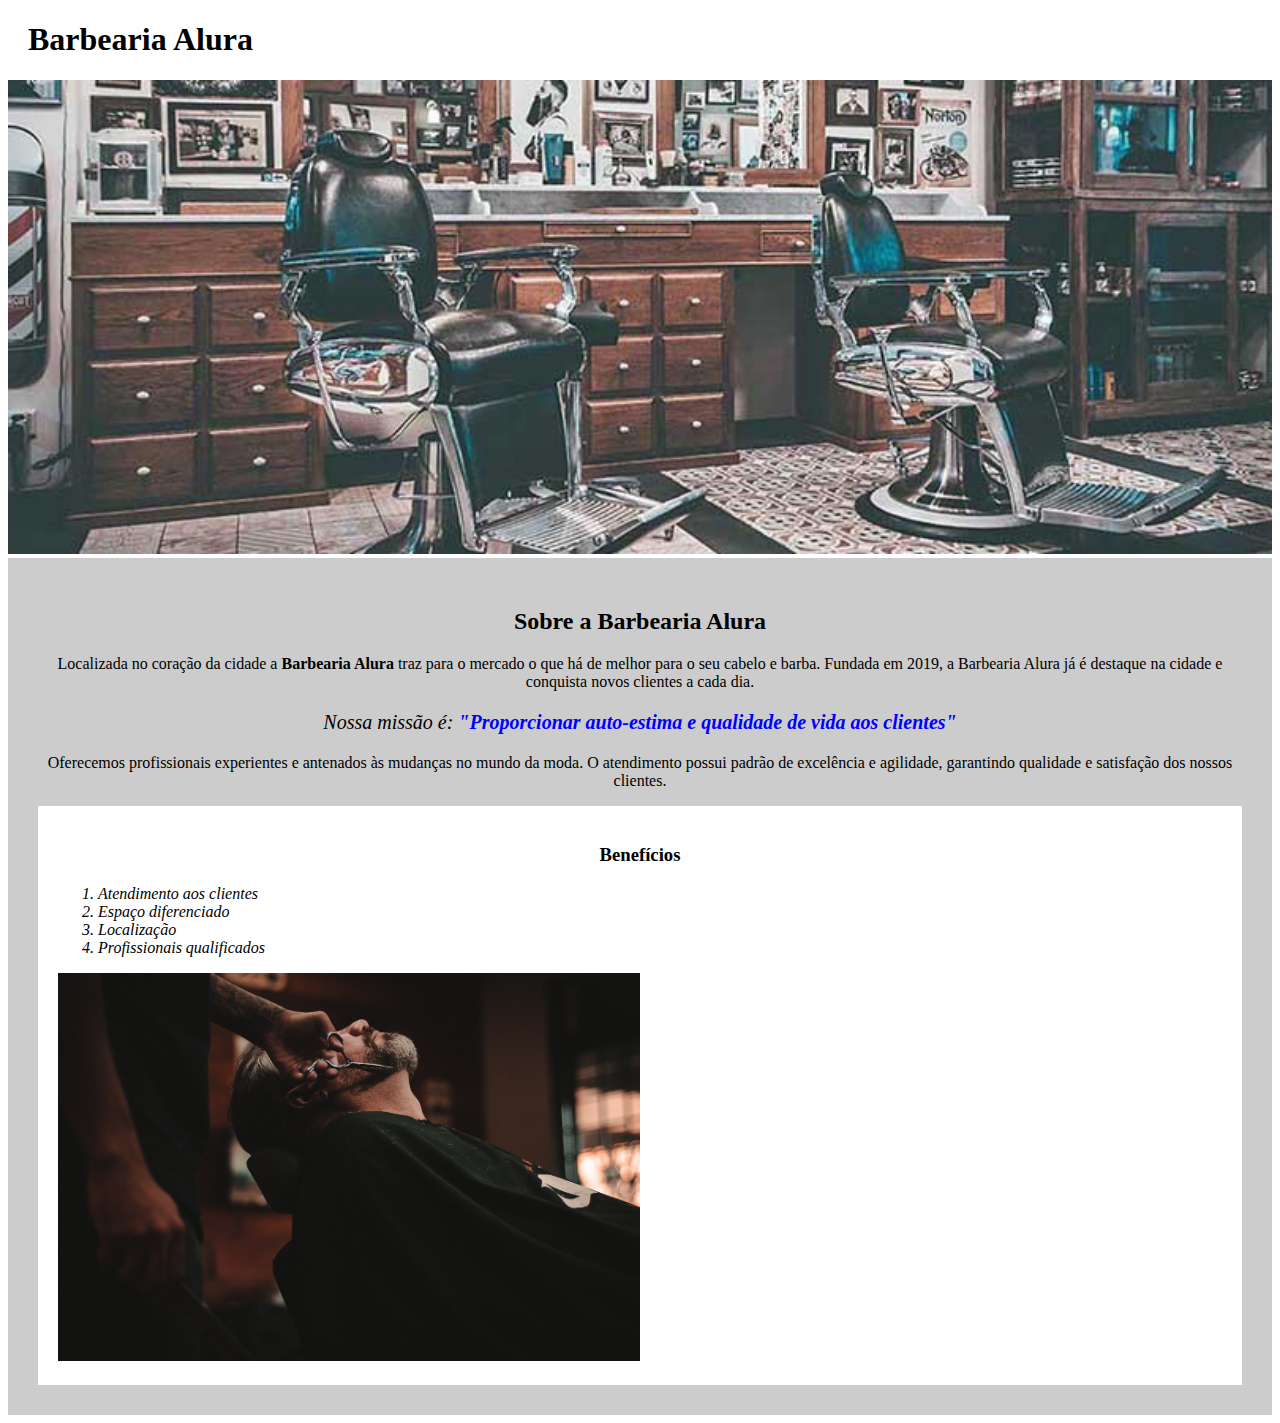
<file: index.html>
<!DOCTYPE html>
<html lang="pt-br">
	<head>
		<meta charset="UTF-8">
		<title>Barbearia Alura</title>
		<link rel="stylesheet" href="style.css">
		

	</head>
	

	<body>
		<header>
			<h1 class="titulo-principal">Barbearia Alura</h1>
		</header>

		<img id="banner" src="banner.jpg">
		<div class="principal">
		
		<div>
			<h2 class="titulo-centralizado">Sobre a Barbearia Alura</h2>

			<p>Localizada no coração da cidade a <strong>Barbearia Alura</strong> traz para o mercado o que há de melhor para o seu cabelo e barba. Fundada em 2019, a Barbearia Alura já é destaque na cidade e conquista novos clientes a cada dia.</p>

			<p id="missao";><em>Nossa missão é: <strong>"Proporcionar auto-estima e qualidade de vida aos clientes"</strong></em></p>

			<p>Oferecemos profissionais experientes e antenados às mudanças no mundo da moda. O atendimento possui padrão de excelência e agilidade, garantindo qualidade e satisfação dos nossos clientes.</p>
		</div>


		<div class="beneficios">
		<h3 class="titulo-centralizado"> Benefícios </h3>
		<ol> 
			<li class="itens">  Atendimento aos clientes</li>
			<li class="itens"> Espaço diferenciado</li>
			<li class="itens"> Localização</li>
			<li class="itens"> Profissionais qualificados</li>
		</ol>

		<img src="beneficios.jpg" class="imagembeneficios"> 
		</div>
	</body>
	
	
</html>
</file>
<file: style.css>
body {
	background: 
}

#banner {
	width: 100%;
}

.principal {
	background:#CCCCCC;
	padding: 30px;
}

.titulo-principal {
	padding-left: 20px;
}
.titulo-centralizado {
	text-align: center;
}

p {
	text-align: center;
}

#missao {
	font-size: 20px
}

em strong {
	color:  blue;
}

.itens {
	font-style: italic;
}

.beneficios {
	background: #FFFFFF;
	padding: 20px;
}


ul {
	display: inline-block;
	vertical-align: top;
	width: 20%;
	margin-right: 15%;
}

.imagembeneficios {
	width: 50%;
}
</file>
